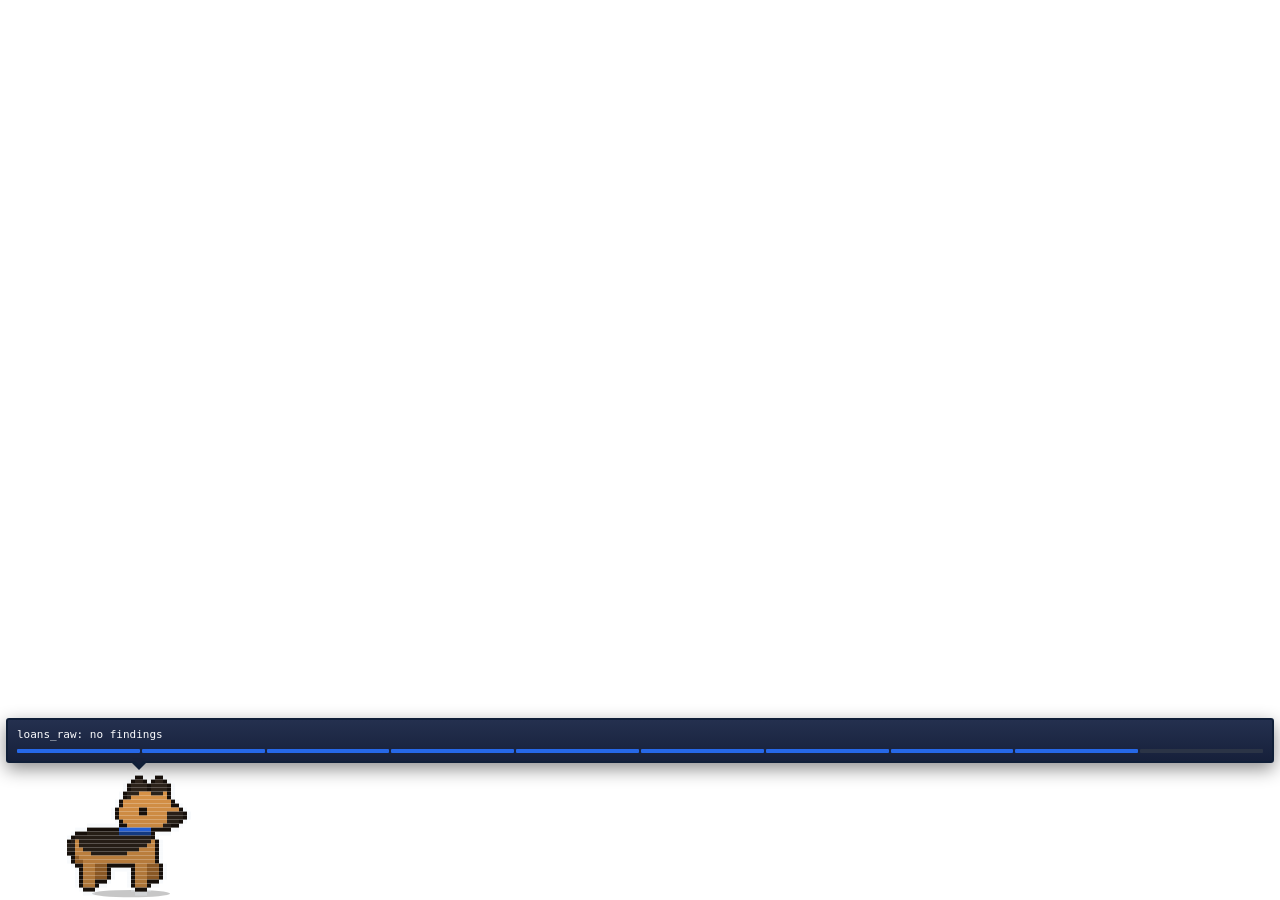
<file: argos/ui/index.html>
<!doctype html>
<html lang="en">
  <head>
    <meta charset="utf-8" />
    <title>Argos</title>
    <style>
      :root {
        --ink: #101f38;
        --coat: #fbfcfe;
        --blue: #2668e8;
        --amber: #ffab21;
        --red: #f22525;
        --stage: #16203a;
        --stage-edge: #24304f;
        --muted: #8898b6;
      }

      html,
      body {
        margin: 0;
        padding: 0;
        width: 100%;
        height: 100%;
        background: transparent;
        overflow: hidden;
        /* The window is a pet, not a document: nothing is selectable and the
           caret must never appear over the dog. */
        user-select: none;
        cursor: default;
        font: 11px/1.45 ui-monospace, SFMono-Regular, Menlo, Consolas, monospace;
        color: var(--coat);
      }

      /* The whole window arrives rather than appearing: a pet that pops into
         existence at full size reads as a glitch. */
      #stage {
        position: absolute;
        inset: 0;
        /* A column that stacks bottom-up is what keeps the bubble sitting on the
           dog's head. The bubble used to be pinned to the top of the window with
           a fixed height, so in a transparent, undecorated window it floated in
           empty space with its tail pointing at nothing, and any title longer
           than two lines was silently cut off. Laying them out in flow means the
           bubble is always exactly as tall as its text and always directly above
           the head, whatever the text turns out to be. */
        display: flex;
        flex-direction: column;
        justify-content: flex-end;
        align-items: center;
        animation: enter 420ms cubic-bezier(0.2, 0.9, 0.3, 1.2) both;
      }

      @keyframes enter {
        from {
          opacity: 0;
          transform: translateY(10px) scale(0.94);
        }
        to {
          opacity: 1;
          transform: none;
        }
      }

      /* The dog roams inside this strip, so it is the full width of the window
         and the canvas is moved within it rather than the window being moved
         around the desktop. */
      #floor {
        position: relative;
        width: 100%;
        height: 128px;
        flex: none;
      }

      #dog {
        position: absolute;
        bottom: 0;
        left: 0;
        image-rendering: pixelated;
        /* No CSS transition on the position: the roam loop sets it every frame
           and a transition would fight it, smearing the walk into a glide. */
      }

      /* The mark that slams in over his head when a state has something to
         exclaim or to ask, borrowed from the courtroom games: an interruption
         that fades in politely is not an interruption. It is punctuation on the
         state the producer already sent, never a claim of its own, which is why
         only two states carry one and neither of them invented itself. */
      #shout {
        position: absolute;
        /* Head height, over the shoulder. There is nowhere above the ears to
           put it: the sprite fills its 128px canvas and the bubble starts where
           the canvas stops, so the only free space at head height is behind
           him, which is where a comic puts an exclamation anyway. The script
           sets `left` from the direction he is facing. */
        left: 0;
        bottom: 96px;
        margin-left: -7px;
        display: none;
        color: var(--amber);
        font: italic 800 28px/1 ui-monospace, SFMono-Regular, Menlo, Consolas, monospace;
        /* The heavy ink outline, done with four shadows rather than
           -webkit-text-stroke: the stroke property needs paint-order to sit
           behind the fill, and this window ships to three different webviews. */
        text-shadow:
          2px 0 0 var(--ink),
          -2px 0 0 var(--ink),
          0 2px 0 var(--ink),
          0 -2px 0 var(--ink),
          2px 2px 0 var(--ink),
          -2px 2px 0 var(--ink),
          2px -2px 0 var(--ink),
          -2px -2px 0 var(--ink),
          0 4px 8px rgba(0, 0, 0, 0.5);
        pointer-events: none;
      }

      #shout.shown {
        display: block;
        animation: slam 420ms cubic-bezier(0.15, 1.3, 0.4, 1) both;
      }

      /* Sleep is the exception: a Z that slammed in would wake the neighbours.
         It drifts up and away, over and over, for as long as he is out. */
      #shout.drift {
        color: var(--coat);
        font-size: 17px;
        animation: drift 2600ms ease-in-out infinite;
      }

      @keyframes slam {
        0% {
          opacity: 0;
          transform: scale(3.2) rotate(-26deg);
        }
        45% {
          opacity: 1;
          transform: scale(0.84) rotate(-4deg);
        }
        70% {
          transform: scale(1.14) rotate(-13deg);
        }
        100% {
          opacity: 1;
          transform: scale(1) rotate(-9deg);
        }
      }

      @keyframes drift {
        0% {
          opacity: 0;
          transform: translate(0, 8px) scale(0.6);
        }
        35% {
          opacity: 1;
        }
        100% {
          opacity: 0;
          transform: translate(11px, -24px) scale(1.2);
        }
      }

      /* The thrown toy. It lands where the click was and he goes and gets it;
         like the petting, it is a reaction to a hand and says nothing about the
         catalogue. `left` is set from the click, the animation does the arc.

         A canvas, drawn from the same palette at the same 4px-per-pixel scale
         the dog is: as a 10px border-radius circle it was the only thing in
         the window that was not made of pixels, and it read as a dot rather
         than a ball. */
      #ball {
        position: absolute;
        bottom: 6px;
        left: 0;
        display: none;
        width: 24px;
        height: 24px;
        margin-left: -12px;
        image-rendering: pixelated;
        pointer-events: none;
      }

      #ball.shown {
        display: block;
        animation: toss 700ms cubic-bezier(0.32, 0, 0.7, 1) both;
      }

      /* In his mouth: no arc, no bounce, and `bottom` comes from the script,
         because from here it follows his head rather than the floor. */
      #ball.held {
        display: block;
      }

      @keyframes toss {
        0% {
          transform: translate(-30px, -132px) scale(0.7);
        }
        50% {
          transform: translate(0, 0) scale(1);
        }
        68% {
          transform: translateY(-18px);
        }
        84% {
          transform: translateY(0);
        }
        93% {
          transform: translateY(-5px);
        }
        100% {
          transform: translateY(0);
        }
      }

      #bubble {
        /* Sized by its content, never by a fixed height: clipping a finding's
           title is the one thing this element must not do. */
        width: calc(100% - 12px);
        margin: 0 6px 9px;
        padding: 7px 9px 8px;
        background: linear-gradient(180deg, var(--stage-edge), var(--stage));
        border: 2px solid var(--ink);
        border-radius: 3px;
        box-shadow: 0 6px 18px rgba(0, 0, 0, 0.45);
        opacity: 0;
        transform: translateY(4px) scale(0.97);
        transition:
          opacity 180ms ease,
          transform 180ms cubic-bezier(0.2, 0.9, 0.3, 1.2);
        pointer-events: none;
        /* Out of flow while hidden, so the dog stands on the floor rather than
           being pushed down by an invisible box. */
        position: absolute;
        bottom: 128px;
        left: 0;
        box-sizing: border-box;
      }

      #bubble.shown {
        opacity: 1;
        transform: none;
      }

      /* The pointer, drawn as two stacked triangles so it keeps the 2px ink
         border the box has. It tracks the dog horizontally, which is the other
         half of the fix: a tail fixed at 50% pointed into empty space as soon
         as the dog walked away from the middle. */
      #bubble::after,
      #bubble::before {
        content: "";
        position: absolute;
        left: var(--tail, 50%);
        border: 7px solid transparent;
      }

      #bubble::before {
        bottom: -16px;
        margin-left: -7px;
        border-top-color: var(--ink);
      }

      #bubble::after {
        bottom: -11px;
        margin-left: -7px;
        border-top-color: var(--stage);
      }

      #bubble .chip {
        display: inline-block;
        margin-right: 5px;
        padding: 0 4px;
        border-radius: 2px;
        background: var(--amber);
        color: var(--ink);
        font-weight: 700;
        letter-spacing: 0.04em;
        text-transform: uppercase;
      }

      #bubble .chip.high,
      #bubble .chip.critical {
        background: var(--red);
        color: var(--coat);
      }

      #bubble .text {
        display: block;
        /* Wraps and stays readable. The old rule capped this at 58px with
           overflow hidden, which silently ate the end of every real finding
           title, and a watchdog that truncates what it found is worse than one
           that says nothing. */
        max-height: 92px;
        overflow-y: auto;
        overflow-wrap: anywhere;
        scrollbar-width: none;
      }

      #bubble .text::-webkit-scrollbar {
        display: none;
      }

      /* Trust, when the event carries it: ten segments, because a number nobody
         can read at a glance is not ambient. */
      #trust {
        display: none;
        margin-top: 6px;
        gap: 2px;
      }

      #trust.shown {
        display: flex;
      }

      #trust i {
        flex: 1;
        height: 4px;
        border-radius: 1px;
        background: #2b3446;
        transition: background 220ms ease;
      }

      #trust i.on {
        background: var(--blue);
      }

      #trust.watch i.on {
        background: var(--amber);
      }

      #trust.risk i.on {
        background: var(--red);
      }

      #menu {
        position: absolute;
        left: 8px;
        bottom: 8px;
        z-index: 2;
        display: none;
        min-width: 132px;
        padding: 3px;
        background: var(--stage);
        border: 2px solid var(--ink);
        border-radius: 3px;
        box-shadow: 0 8px 22px rgba(0, 0, 0, 0.5);
      }

      #menu.shown {
        display: block;
      }

      #menu .head {
        padding: 2px 7px 4px;
        color: var(--muted);
        letter-spacing: 0.06em;
        text-transform: uppercase;
      }

      #menu button {
        display: flex;
        align-items: center;
        gap: 7px;
        width: 100%;
        padding: 4px 7px;
        border: 0;
        border-radius: 2px;
        background: transparent;
        color: var(--coat);
        font: inherit;
        text-align: left;
        cursor: pointer;
      }

      #menu button:hover {
        background: var(--blue);
      }

      #menu button b {
        display: inline-block;
        width: 6px;
        height: 6px;
        border-radius: 1px;
        background: var(--amber);
      }

      #menu button:nth-child(3) b {
        background: var(--blue);
      }

      #menu button:nth-child(4) b {
        background: var(--muted);
      }

      #menu button:nth-child(5) b {
        background: var(--coat);
      }
    </style>
  </head>
  <body>
    <div id="stage">
      <div id="bubble">
        <span class="text"></span>
        <div id="trust"></div>
      </div>
      <div id="floor">
        <canvas id="dog" width="128" height="128"></canvas>
        <i id="shout"></i>
        <canvas id="ball" width="24" height="24"></canvas>
      </div>
      <div id="menu">
        <div class="head">argos</div>
        <button type="button" data-cmd="scan_now"><b></b>Scan now</button>
        <button type="button" data-cmd="approve"><b></b>Approve pending</button>
        <button type="button" data-cmd="mute"><b></b>Mute 1h</button>
        <button type="button" data-cmd="open_datahub"><b></b>Open in DataHub</button>
      </div>
    </div>
    <script src="sprites.js"></script>
    <script src="argos.js"></script>
  </body>
</html>
</file>
